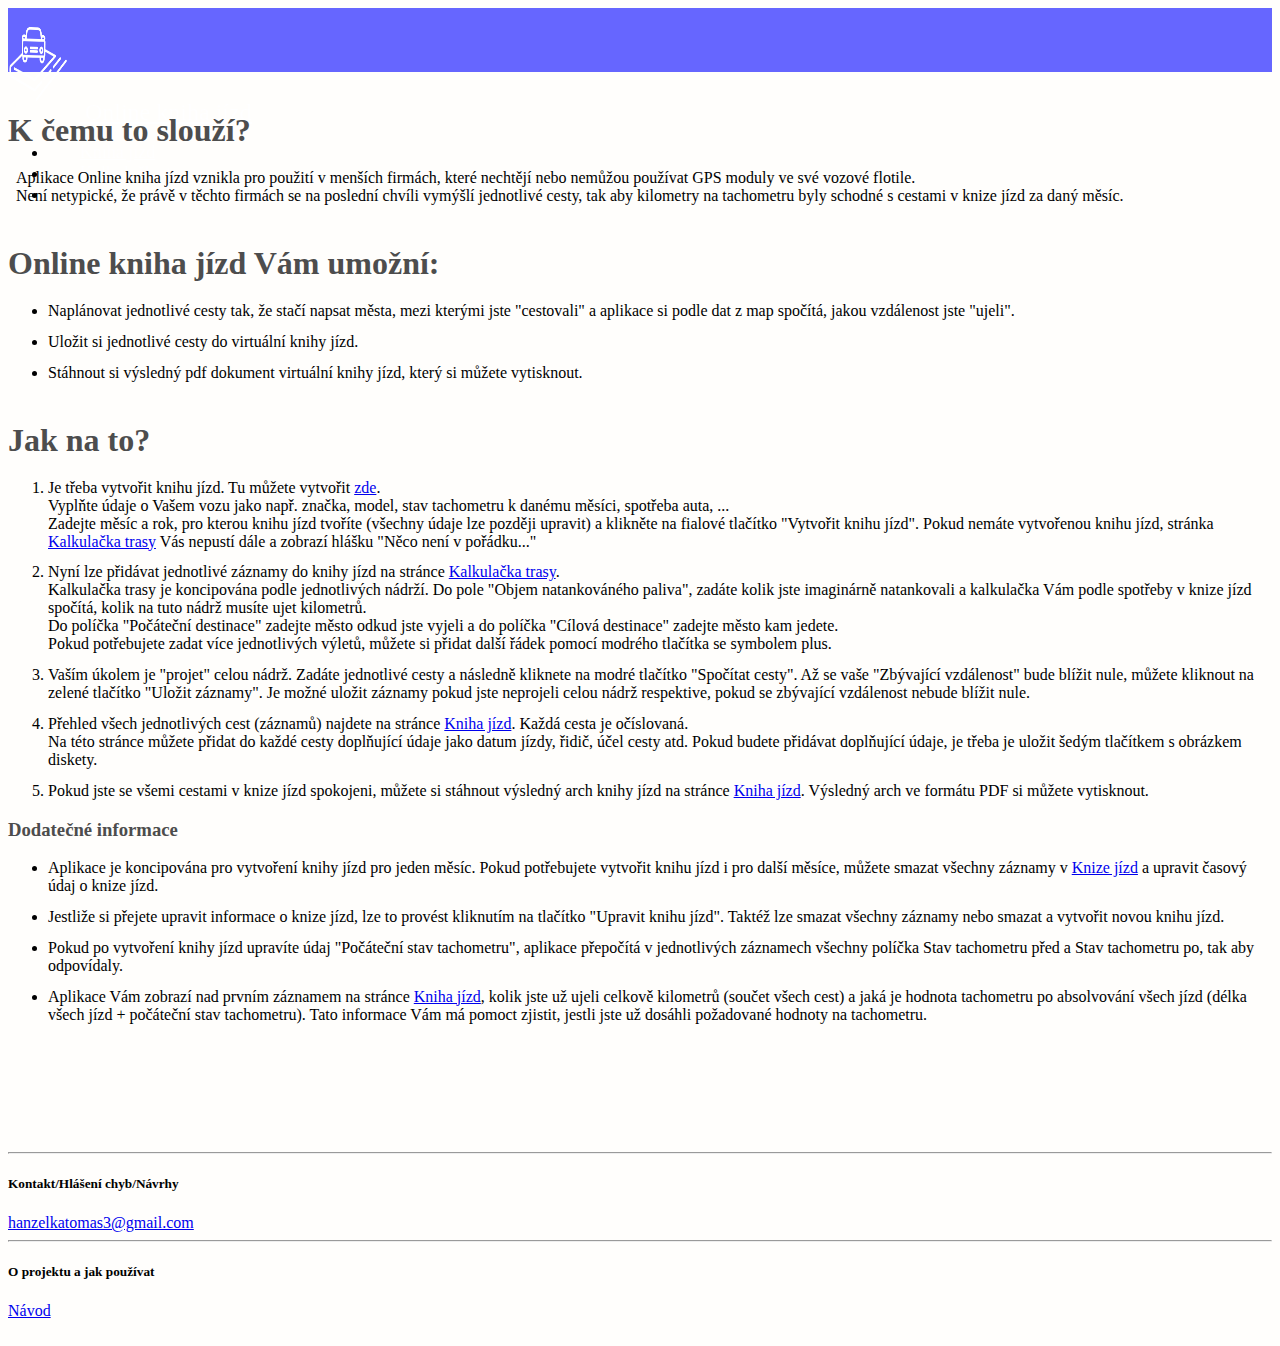
<file: how-to.html>
<!doctype html>
<html lang="en">

<head>
    <!-- Required meta tags -->
    <meta charset="utf-8">
    <meta name="viewport" content="width=device-width, initial-scale=1, shrink-to-fit=no">

    <link rel="stylesheet" href="css/main.css">
    <!-- Bootstrap CSS -->
    <link rel="stylesheet" href="https://stackpath.bootstrapcdn.com/bootstrap/4.5.0/css/bootstrap.min.css"
        integrity="sha384-9aIt2nRpC12Uk9gS9baDl411NQApFmC26EwAOH8WgZl5MYYxFfc+NcPb1dKGj7Sk" crossorigin="anonymous">
  
    <link rel="icon" type="image/png" href="img/favicon.png" />
    <link rel="icon" type="image/png" href="img/favicon.png" />

    <title>Online kniha jízd | Kniha jízd</title>
</head>

<body>
    <nav class="navbar navbar-expand-lg navbar-light menu">
        <div class="container">
            <a class="navbar-brand" href="index.html">
                <img src="img/logo2.png" width="60" height="80" alt="" loading="lazy"
                    style="padding: 1rem 0rem 1rem; margin-right: 0.7rem;">
                Online kniha jízd
            </a>
            <div class="collapse navbar-collapse" id="navbarNav">
                <ul class="navbar-nav">
                    <li class="nav-item">
                        <a class="nav-link" href="index.html">Kniha jízd</a>
                    </li>
                    <li class="nav-item">
                        <a class="nav-link" href="add-records.html">Kalkulačka trasy</a>
                    </li>
                    <li class="nav-item">
                        <a class="nav-link" href="how-to.html">Jak používat?</a>
                    </li>                    
                </ul>
            </div>
        </div>
    </nav>

    <div class="container" id="how-to">
        <h1 class="main-header">K čemu to slouží?</h1>
        <p>
            Aplikace Online kniha jízd vznikla pro použití v menších firmách, které nechtějí nebo nemůžou používat GPS moduly ve své vozové flotile.<br>
            Není netypické, že právě v těchto firmách se na poslední chvíli vymýšlí jednotlivé cesty, tak aby kilometry na tachometru byly schodné s cestami v knize jízd za daný měsíc.<br>            
        </p>
        <h1 class="main-header">Online kniha jízd Vám umožní:</h1>
            <ul>
                <li>Naplánovat jednotlivé cesty tak, že stačí napsat města, mezi kterými jste "cestovali" a aplikace si podle dat z map spočítá, jakou vzdálenost jste "ujeli".</li>
                <li>Uložit si jednotlivé cesty do virtuální knihy jízd.</li>
                <li>Stáhnout si výsledný pdf dokument virtuální knihy jízd, který si můžete vytisknout.</li>                
            </ul>
        <h1 class="main-header">Jak na to?</h1>
        <ol>
            <li>
                Je třeba vytvořit knihu jízd. Tu můžete vytvořit <a href="index.html">zde</a>.<br>
                Vyplňte údaje o Vašem vozu jako např. značka, model, stav tachometru k danému měsíci, spotřeba auta, ...<br>
                Zadejte měsíc a rok, pro kterou knihu jízd tvoříte (všechny údaje lze později upravit) a klikněte na fialové tlačítko "Vytvořit knihu jízd".
                Pokud nemáte vytvořenou knihu jízd, stránka <a href="add-records.html">Kalkulačka trasy</a> Vás nepustí dále a zobrazí hlášku "Něco není v pořádku..."
            </li>
            <li>Nyní lze přidávat jednotlivé záznamy do knihy jízd na stránce <a href="add-records.html">Kalkulačka trasy</a>.<br>
                Kalkulačka trasy je koncipována podle jednotlivých nádrží. Do pole "Objem natankováného paliva", zadáte kolik jste imaginárně natankovali a kalkulačka Vám podle spotřeby v knize jízd spočítá, kolik na tuto nádrž musíte ujet kilometrů.<br>
                Do políčka "Počáteční destinace" zadejte město odkud jste vyjeli a do políčka "Cílová destinace" zadejte město kam jedete.<br>
                Pokud potřebujete zadat více jednotlivých výletů, můžete si přidat další řádek pomocí modrého tlačítka se symbolem plus.<br>
            </li>
            <li>
                Vaším úkolem je "projet" celou nádrž. Zadáte jednotlivé cesty a následně kliknete na modré tlačítko "Spočítat cesty". Až se vaše "Zbývající vzdálenost" bude blížit nule, můžete kliknout na zelené tlačítko "Uložit záznamy". Je možné uložit záznamy pokud jste neprojeli celou nádrž respektive, pokud se zbývající vzdálenost nebude blížit nule.
            </li>
            <li>
                Přehled všech jednotlivých cest (záznamů) najdete na stránce <a href="index.html">Kniha jízd</a>. Každá cesta je očíslovaná.<br>
                Na této stránce můžete přidat do každé cesty doplňující údaje jako datum jízdy, řidič, účel cesty atd. Pokud budete přidávat doplňující údaje, je třeba je uložit šedým tlačítkem s obrázkem diskety.
            </li>
            <li>
                Pokud jste se všemi cestami v knize jízd spokojeni, můžete si stáhnout výsledný arch knihy jízd na stránce <a href="index.html">Kniha jízd</a>.
                Výsledný arch ve formátu PDF si můžete vytisknout.
            </li>            
        </ol>
        <h3>Dodatečné informace</h3>
        <ul>
            <li>Aplikace je koncipována pro vytvoření knihy jízd pro jeden měsíc. Pokud potřebujete vytvořit knihu jízd i pro další měsíce, můžete smazat všechny záznamy v <a href="index.html">Knize jízd</a> a upravit časový údaj o knize jízd.</li>
            <li>
                Jestliže si přejete upravit informace o knize jízd, lze to provést kliknutím na tlačítko "Upravit knihu jízd".
                Taktéž lze smazat všechny záznamy nebo smazat a vytvořit novou knihu jízd.
            </li>
            <li>
                Pokud po vytvoření knihy jízd upravíte údaj "Počáteční stav tachometru", aplikace přepočítá v jednotlivých záznamech všechny políčka Stav tachometru před a Stav tachometru po, tak aby odpovídaly.
            </li>
            <li>
                Aplikace Vám zobrazí nad prvním záznamem na stránce <a href="index.html">Kniha jízd</a>, kolik jste už ujeli celkově kilometrů (součet všech cest) a jaká je hodnota tachometru po absolvování všech jízd (délka všech jízd + počáteční stav tachometru). Tato informace Vám má pomoct zjistit, jestli jste už dosáhli požadované hodnoty na tachometru.
            </li>
        </ul>
        <footer class="page-footer font-small teal pt-4">
            <hr>
            <div class="container-fluid text-center text-md-left">
                <div class="row">
                    <div class="col-md-6 mt-md-0 mt-3">
                        <h5 class="text-uppercase font-weight-bold">Kontakt/Hlášení chyb/Návrhy</h5>
                        <a href="mailto: hanzelkatomas3@gmail.com">hanzelkatomas3@gmail.com</a>
                    </div>
                    <hr class="clearfix w-100 d-md-none pb-3">
                    <div class="col-md-6 mb-md-0 mb-3">
                        <h5 class="text-uppercase font-weight-bold">O projektu a jak používat</h5>
                        <a href="how-to.html">Návod</a>
                    </div>
                </div>
                <br>
            </div>
    </div>

    <!-- Optional JavaScript -->

    <!-- jQuery first, then Popper.js, then Bootstrap JS -->
    <script src="https://code.jquery.com/jquery-3.5.1.slim.min.js"
        integrity="sha384-DfXdz2htPH0lsSSs5nCTpuj/zy4C+OGpamoFVy38MVBnE+IbbVYUew+OrCXaRkfj"
        crossorigin="anonymous"></script>
    <script src="https://cdn.jsdelivr.net/npm/popper.js@1.16.0/dist/umd/popper.min.js"
        integrity="sha384-Q6E9RHvbIyZFJoft+2mJbHaEWldlvI9IOYy5n3zV9zzTtmI3UksdQRVvoxMfooAo"
        crossorigin="anonymous"></script>
    <script src="https://stackpath.bootstrapcdn.com/bootstrap/4.5.0/js/bootstrap.min.js"
        integrity="sha384-OgVRvuATP1z7JjHLkuOU7Xw704+h835Lr+6QL9UvYjZE3Ipu6Tp75j7Bh/kR0JKI"
        crossorigin="anonymous"></script>
</body>

</html>
</file>
<file: css/main.css>
.main-header {
    margin: 40px 0px 20px;
    color: #4d4d4d;
}

#trip-distance {
    margin: 0px 50px 0px;
}

#calc-button-div {
    margin: 70px 0px 0px;
}

#make-book-button {
    margin-top: 2rem;
    font-size: large;
    background-color: #6666ff;
    border: #6666ff;
}

#records-info {
    border: 1px solid #f2f2f2;
    border-radius: 15px;
    background-color: #f2f2f2;
}

#destinationList {
    margin-left: 4rem;
}

.second-row {
    align-items: flex-end;
}

.slideInDown {
    animation: slideInDown;
    animation-duration: 0.6s;
}

.destinations {
    margin-top: 30px;
}

.trip-distance {
    font-size: 60px;
}

.car-info-header {
    margin-top: 0.5rem;
    font-size: x-large;
    color: #808080;
}

.menu {
    background-color: #6666ff;
    height: 4rem;
}

.nav-link {
    color: white !important;
    font-size: large;
    margin: 0rem 2rem 0rem;
}

.navbar-brand {
    color: white !important;
    font-size: x-large !important;
}

.record-number {
    padding-left: 1rem;
    padding-top: 0.7rem;
    background-color: #f2f2f2;
}

.record {
    border: solid 2px;
    border-color: #f2f2f2;
    border-radius: 10px;
    color: #4d4d4d;
}

body {
    background-color: #FFFEFC !important;
}

h3 {
    color: #4d4d4d;
}

h4 {
    color: #4d4d4d;
    font-size: small;
}

.calc-button {
    width: 15rem;
    height: 5rem;
    font-size: x-large !important;
}

.book-button {
    width: 17rem;
    height: 5rem;
    font-size: 1.2rem !important;
    border-radius: 7px !important;
}

.btn-outline-secondary {
    border: solid 1px #a6a6a6 !important;
    color: #a6a6a6 !important;
}

p {
    margin-left: 0.5rem;
}
a:visited {
    color: #6666ff;

}

.nav-item a:hover{
    color: #e6e6e6 !important
}

#how-to li {
    margin-bottom: 0.8rem
}

.page-footer{
    margin-top: 8rem;
}


/*
@keyframes example {
    from {color: black;}
    to {color: red;}
}*/
</file>
